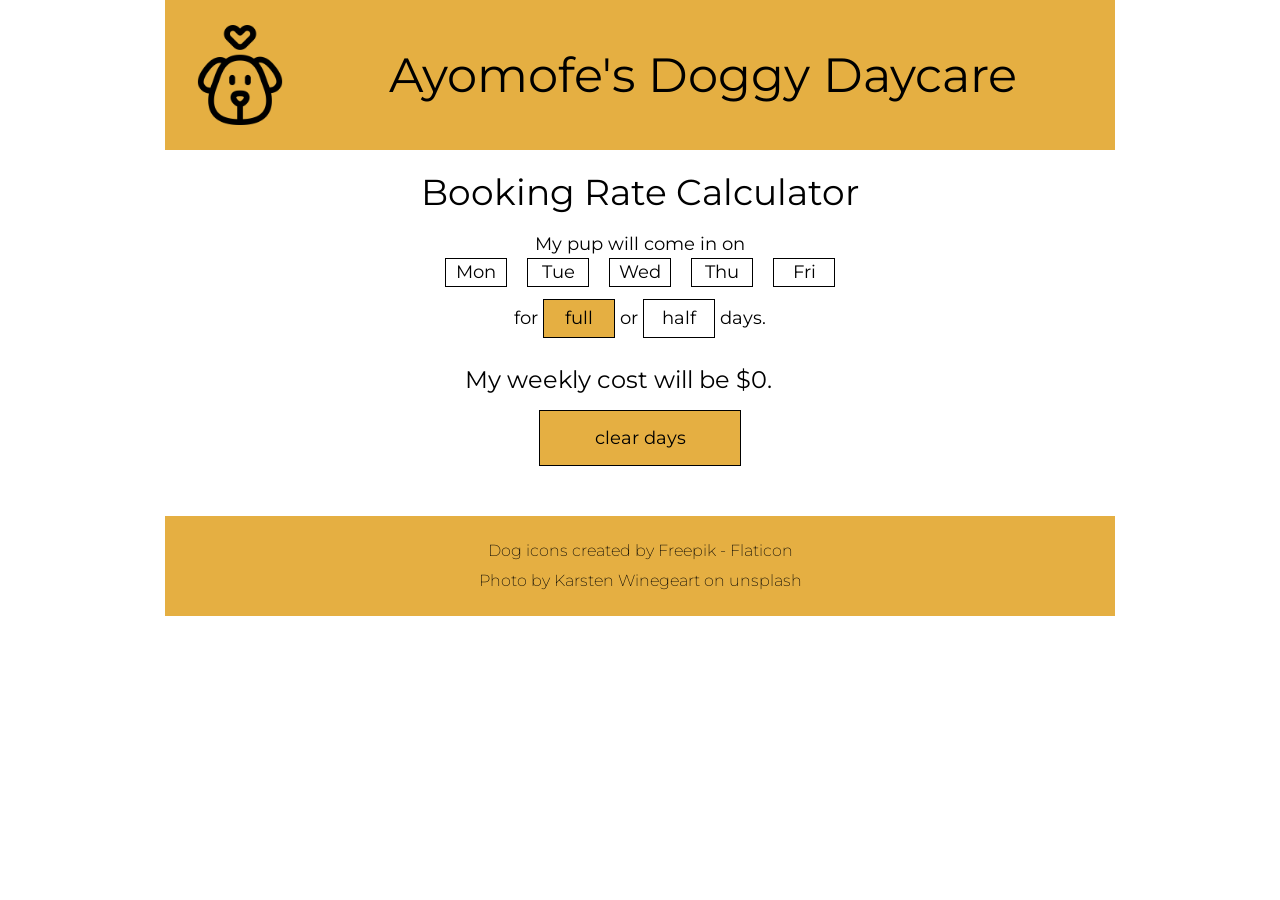
<file: pages/booking.html>
<!DOCTYPE html>
<html lang="en">

<head>
    <meta charset="UTF-8">
    <meta http-equiv="X-UA-Compatible" content="IE=edge">
    <meta name="viewport" content="width=device-width, initial-scale=1.0">
    <title>Delilah's Doggy Daycare - Booking Rates</title>
    <!-- style sheets -->
    <link rel="stylesheet" href="../styles/reset.css">
    <link rel="stylesheet" href="../styles/styles.css">
    <!-- fonts -->
    <link rel="preconnect" href="https://fonts.googleapis.com">
    <link rel="preconnect" href="https://fonts.gstatic.com" crossorigin>
    <link href="https://fonts.googleapis.com/css2?family=Montserrat:wght@200;400;600&display=swap" rel="stylesheet">
</head>

<body>
    <header>
        <a href="../index.html" class="flex">
            <img src="../images/dog.png" alt="outline of a dog's face with heart above it">
            <h1>Ayomofe's Doggy Daycare</h1>
        </a>
    </header>
    <main class="booking-page">
        <h2>Booking Rate Calculator</h2>
        <p>My pup will come in on</p>
        <ul class="flex day-selector">
            <li class = "blue-hover" id="monday">Mon</li>
            <li class = "blue-hover" id="tuesday">Tue</li>
            <li class = "blue-hover" id="wednesday">Wed</li>
            <li class = "blue-hover" id="thursday">Thu</li>
            <li class = "blue-hover" id="friday">Fri</li>
        </ul>
        <p>for <span class="clicked small-button blue-hover" id="full">full</span> or <span class="small-button blue-hover" id="half">half</span> days.</p>
        <p class="top-margin large-text">My weekly cost will be $<span id="calculated-cost">0</span>.</p>
        <p class="fake-button blue-hover" id="clear-button">clear days</p>
    </main>
    <footer>
        <p>Dog icons created by <a href="https://www.flaticon.com/free-icons/dog" title="dog
                    icons">Freepik -
                Flaticon</a></p>
        <p>Photo by <a href="https://unsplash.com/photos/NE0XGVKTmcA">Karsten
                Winegeart</a> on unsplash</p>
    </footer>
    <script src="../scripts/booking.js"></script>
</body>

</html>
</file>
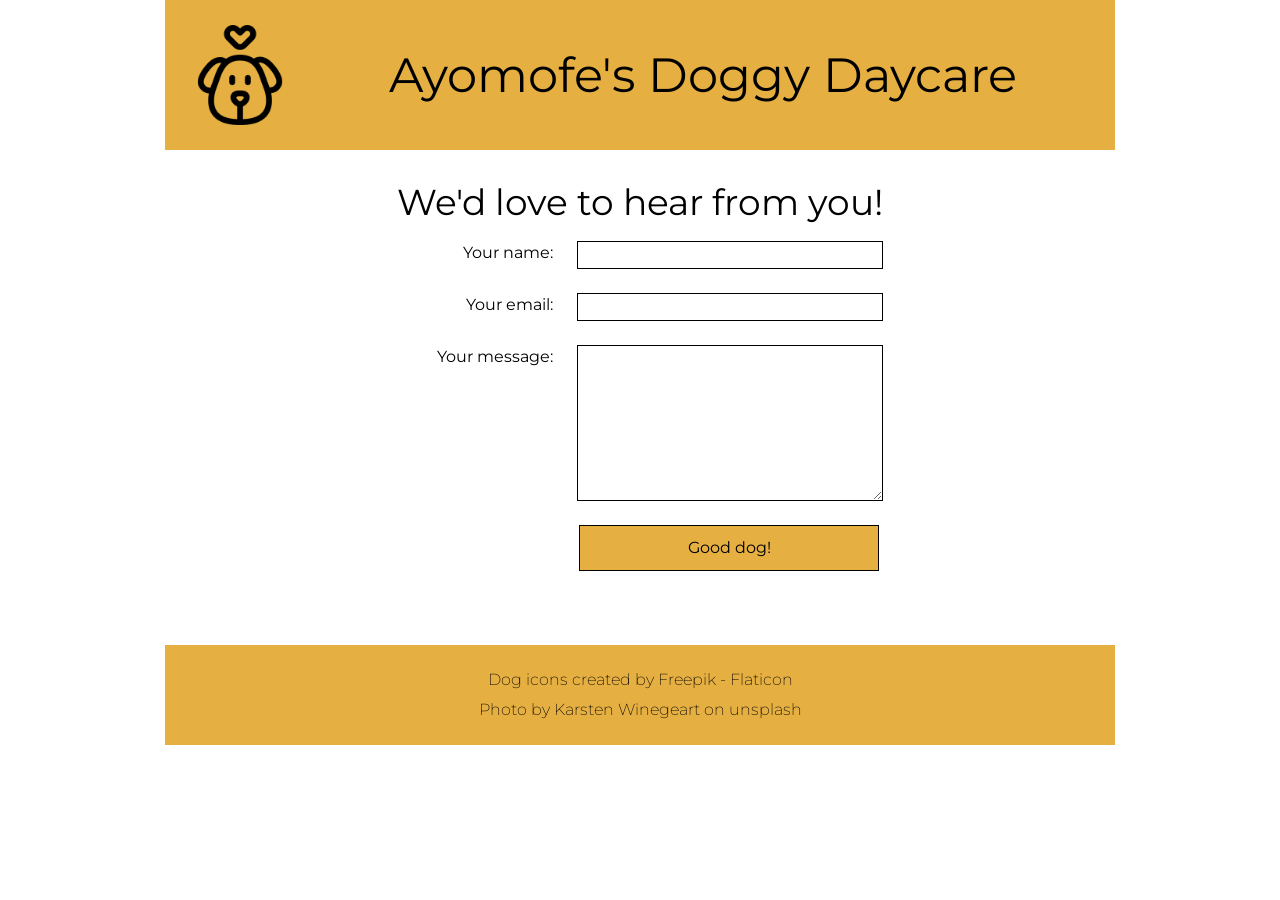
<file: pages/contact.html>
<!DOCTYPE html>
<html lang="en">

<head>
    <meta charset="UTF-8">
    <meta http-equiv="X-UA-Compatible" content="IE=edge">
    <meta name="viewport" content="width=device-width, initial-scale=1.0">
    <title>Delilah's Doggy Daycare - Contact Us</title>
    <!-- style sheets -->
    <link rel="stylesheet" href="../styles/reset.css">
    <link rel="stylesheet" href="../styles/styles.css">
    <!-- fonts -->
    <link rel="preconnect" href="https://fonts.googleapis.com">
    <link rel="preconnect" href="https://fonts.gstatic.com" crossorigin>
    <link href="https://fonts.googleapis.com/css2?family=Montserrat:wght@200;400;600&display=swap" rel="stylesheet">
</head>

<body>
    <header>
        <a href="../index.html" class="flex">
            <img src="../images/dog.png" alt="outline of a dog's face with heart above it">
            <h1>Ayomofe's Doggy Daycare</h1>
        </a>
    </header>
    <main class="contact" id = "contact-page">
        <h2>We'd love to hear from you!</h2>
        <form>
            <div class="flex">
                <label for="user-name">Your name:</label>
                <input type="text" id="user-name">
            </div>
            <div class="flex">
                <label for="user-email">Your email:</label>
                <input type="email" id = "user-email">
            </div>
            <div class="flex">
                <label for="user-message">Your message:</label>
                <textarea id="user-message"></textarea>
            </div>
            <button class = "fake-button blue-hover" type="submit" id = "submit-button">Good dog!</button>
        </form>
    </main>
    <footer>
        <p>Dog icons created by <a href="https://www.flaticon.com/free-icons/dog" title="dog icons">Freepik -
                Flaticon</a></p>
        <p>Photo by <a href="https://unsplash.com/photos/NE0XGVKTmcA">Karsten Winegeart</a> on unsplash</p>
    </footer>
    <script src="../scripts/contact.js"></script>
</body>

</html>
</file>
<file: styles/styles.css>
/************* your name: 

INSTRUCTIONS:
Comments starting with TO-DO have been included in this file to describe the needed styling: please translate these to the appropriate CSS declarations. 

Comments starting with TO-DO may be left in for reference or removed entirely: all other comments should be left as-is for ease of review.

You are discouraged from changing any provided CSS.

***** colour palette: *****
- mustard yellow (used for header, footer, and buttons): #E5AF42
- cornflower blue (used for hover states): #4278e5

*/

/************* site defaults *************/
body {
  width: 950px;
  margin: 0 auto;
  font-family: "Montserrat", sans-serif;
  line-height: 1.5;
}

/* TO DO: all elements with the .flex class applied are to be made into flex-box containers. */
.flex {
  display: flex;
}

/************* site-wide text styling *************/

/* TO DO:
    - first-level headings are size 48px, centered vertically and horizontally in the available space.
    - 2nd-level headings have a font size of 36px, and 12px of space below.
    - any element with the .large-text class has a font size of 24px.
    - any element with the .fake-button class will have a background colour of mustard yellow (see colour palette above), be center aligned, with a line-height of 3 and a solid black border that is 1px wide.
    - all anchors will have the underline removed and be black in colour. all anchors in the main and footer sections will be underlined in their hover-state.
    - the hover-state of .fake-button and .blue-hover elements will:
        - add an underline, 
        - set the background-colour to cornflower blue (see colour palette above),
        - change the text colour to white, and 
        - change the cursor to pointer.
*/
h1 {
  font-size: 48px;
  display: flex;
  justify-content: center;
  align-items: center;
}
h2 {
  font-size: 36px;
  margin-bottom: 12px;
}
.large-text {
  font-size: 24px;
}
.fake-button {
  background-color: #e5af42;
  line-height: 3;
  border: 1px solid black;
  display: flex;
  align-items: center;
  justify-content: center;
}
.fake-button:hover,
.bluehover:hover {
  text-decoration: underline;
  background-color: #4278e5;
  color: white;
  cursor: pointer;
}
a {
  text-decoration: none;
  color: black;
}
main a:hover,
footer a:hover {
  text-decoration: underline;
}

/************* header/footer styling *************/

/* TO DO:
    - the header and footer will be the same mustard-yellow as the buttons.
    - the header is 150px tall.
    - the header image is 100px wide and tall with 25px of space above, below, and on its left, and the top-level heading is centered in the remaining width.
    - there will be 25px of space between the header and main, and 50px of space between main and footer.
    - the footer will be 60px tall, have a font-weight of 200, and the text within will be centered vertically and horizontally.
*/
header,
footer {
  background-color: #e5af42;
  height: 150px;
}
header img {
  width: 100px;
  height: 100px;
  margin: 25px 0px 25px 25px;
}
header h1 {
  flex: 1;
  text-align: center;
}
main {
  margin: 25px 0px 50px 0px;
}
footer {
  height: 60px;
  font-weight: 200;
  display: grid;
  place-items: center;
  padding: 20px;
}
header{
    margin-bottom: 15px;
}

/************* index page *************/

/* TO-DO: 
    - this is a 2-column layout: text on the left, and an image on the right. The image will be 300px wide, with 25px between it and the text column, which takes up the remaining space. The image will also have 50px of space below.
    - the h2 on this page will have a line-height equal to the font size.
    - each paragraph on this page will have 12px of space beneath it.
    - each fake-button on this page will be 250px wide with 150px of space between them.
    - the pair of fake-buttons will be centered on the page. HINT: can calculate the required margin to make them appear to be centered.
*/
.index > div:first-child {
  display: grid;
  grid-template-columns: 1fr 300px;
  gap: 25px;
}
.index img {
  width: 300px;
  margin-bottom: 50px;
}
.index h2 {
  line-height: 1;
}
.index p {
  margin-bottom: 12px;
}
.index > div:last-child {
  display: flex;
  flex-direction: row;
  gap: 150px;
  justify-content: center;
  align-items: center;
}
.large-text {
  width: 250px;
}
/************* bookings page *************/

/* TO-DO:
    -XXX the contents of the booking-page will be 600px wide, and all content centered within the available space.
    -XXX text will have a size of 18px.
    - there will be 12px of space below the day-selectors, and 20px of space between each list item. List items are 60px wide.
    - List items & the small-button elements will have a solid black border that is 1px wide. Small-buttons will also have 5px of space between the border and the content.
    - items tagged with .top-margin will have 24 px of space above, and 12px of space below.
    - the "clear days" button will be 200px wide.
    - any element tagged with the .clicked class will turn mustard yellow. **This will be very important for your JavaScript.**
    - all items within the page will be centered within their available space.

*/
.booking-page {
  margin: 0 auto;
  width: 600px;
  display: flex;
  flex-direction: column;
  justify-content: center;
  align-items: center;
  font-size: 18px;
}
.day-selector {
  margin-bottom: 12px;
  display: flex;
  flex-direction: row;
  gap: 20px;
}
.blue-hover {
  display: inline-block;
  width: 60px;
  border: 1px solid black;
  text-align: center;
}
.small-button {
  border: 1px solid black;
  padding: 5px;
}
.top-margin {
  margin: 24px 0px 12px 0px;
}
#clear-button {
  width: 200px;
  margin-bottom: 50px;
}
.clicked {
  background-color: #e5af42;
}
.large-text{
    width:350px;
}

/************* contact page *************/
/* TO DO:
    - the main section of the .contact page will be 420px tall, and centered.
    - the contents will be 2 columns: the labels column is 150px wide and right-aligned, and the input column is 300px wide. There will be 24px of space between the columns, and the pair of columns will be centered on the page.
    - the textarea element will be 150px tall.
    - all form input, textarea, and and button elements will have the same font as the rest of the page, a line-height of 24px, a font-size of 16px, and the same border as other buttons on the site. There will be 24px of space below each of these elements.
    - the edges of the button will line up exactly with the text-area element. HINT: time for some math!
*/
#contact-page {  
  height: 420px;
  display: flex;
  align-items: center;
  justify-content: center;
  flex-direction: column;
}
#contact-page .flex {
  display: grid;
  grid-template-columns: 150px 300px;
  gap: 24px;
  justify-content: center;
}
.flex label {
  text-align: right;
}
#contact-page textarea {
  height: 150px;
}
#contact-page input,
#contact-page textarea,
#contact-page button {
  font-family: inherit;
  line-height: 24px;
  font-size: 16px;
  border: 1px solid black;
  margin-bottom: 24px;
  width: 300px;
}
#contact-page button {
  margin-left: 178px;
  padding:10px;
}
</file>
